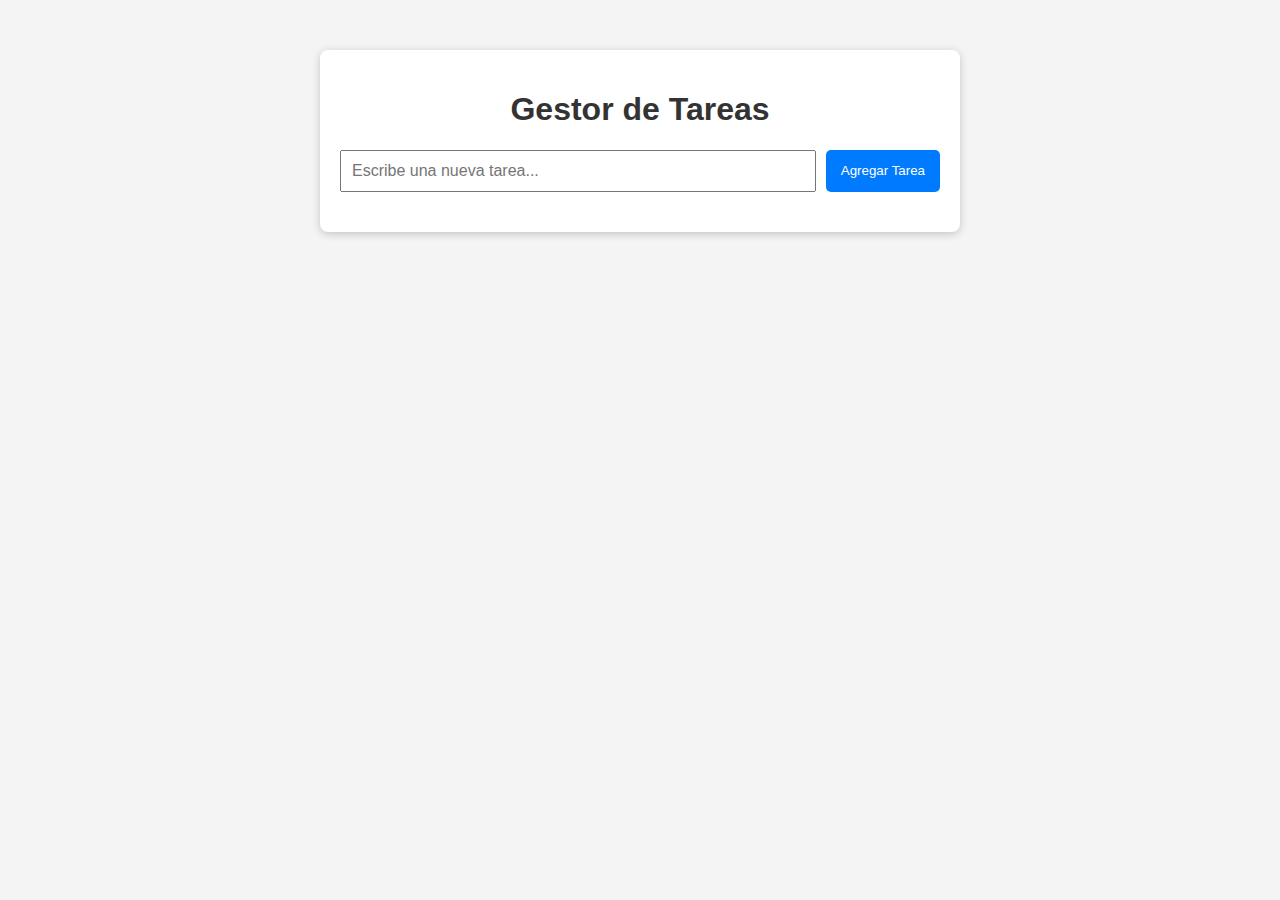
<file: Actividad2/index.html>
<!DOCTYPE html>
<html lang="es">
<head>
    <meta charset="UTF-8">
    <meta name="viewport" content="width=device-width, initial-scale=1.0">
    <title>Gestor de Tareas</title>
    <link rel="stylesheet" href="styles.css">
</head>
<body>
    <div class="container">
        <h1>Gestor de Tareas</h1>
        <div class="input-container">
            <input type="text" id="taskInput" placeholder="Escribe una nueva tarea...">
            <button id="addTaskBtn">Agregar Tarea</button>
        </div>
        <ul id="taskList"></ul>
        <p id="errorMsg" class="error"></p>
    </div>
    <script src="app.js"></script>
</body>
</html>
</file>
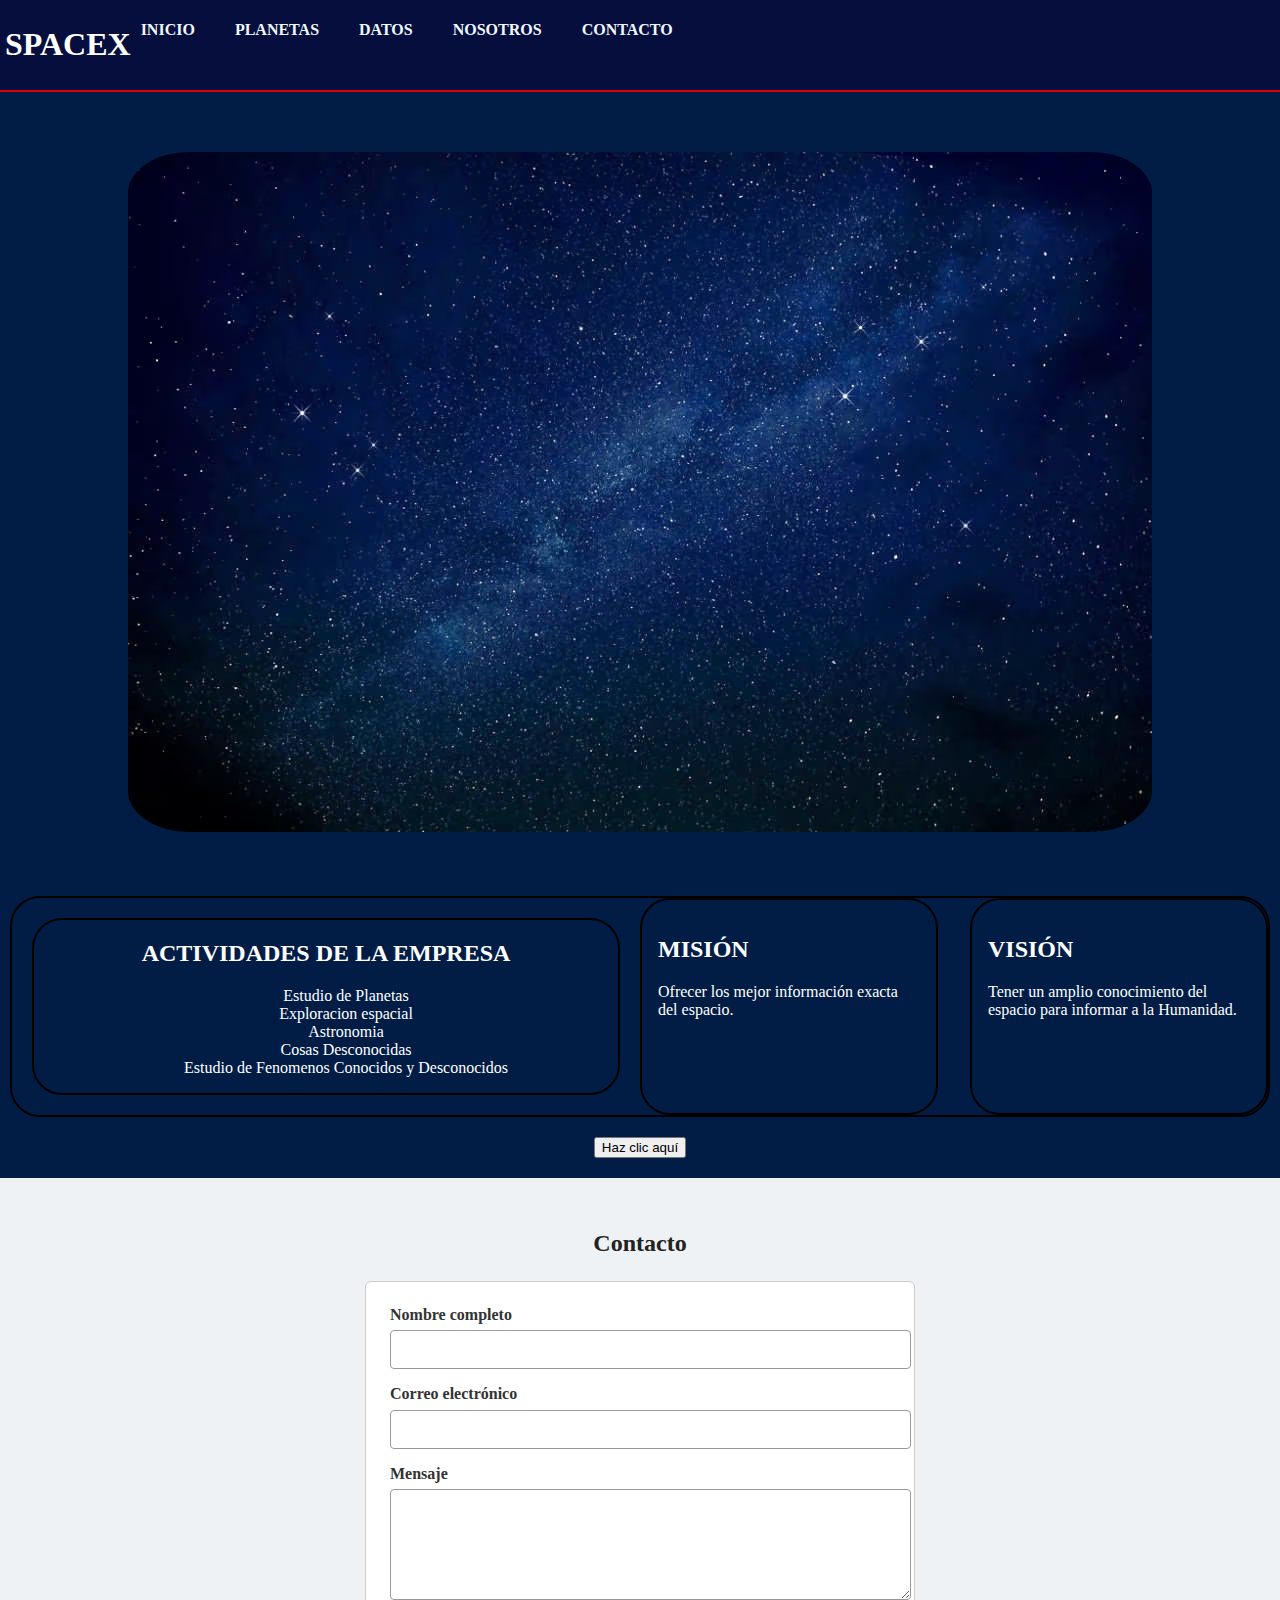
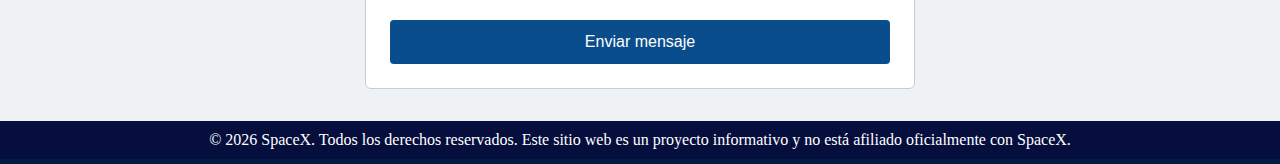
<file: IndexHome.html>
<!DOCTYPE html>
<html lang="es">
<head>
    <meta charset="UTF-8">
    <meta name="viewport" content="width=device-width, initial-scale=1.0">
    <link rel="stylesheet" href="IndexHomeCss.css">
    <script src="IndexHomeScript.js"></script>
    <title>SPACEX</title>
</head>
<body>

<header class="menu_despliegue">
    <nav>
        <div id="logo">
            <h1>SPACEX</h1>
        </div>
        <div id="menu">
            <ul>
                <li><a href="#">INICIO</a></li>
                <li><a href="#">PLANETAS</a></li>
                <li><a href="#">DATOS</a></li>
                <li><a href="#">NOSOTROS</a></li>
                <li><a href="#">CONTACTO</a></li>
            </ul>
        </div>
    </nav>
</header>
<div id = "SpaceHomeImg">
    <img src="SpaceX1.jpg">
</div>
<section class="contenido-info">
    <div class="actividades">
        <div>
            <h2>ACTIVIDADES DE LA EMPRESA</h2>
        </div>
        <ul>
            <li>Estudio de Planetas</li>
            <li>Exploracion espacial </li>
            <li>Astronomia</li>
            <li>Cosas Desconocidas </li>
            <li>Estudio de Fenomenos Conocidos y Desconocidos</li>
        </ul>
    </div>
<section class="mision-vision">
    <div class="mision">
        <h2> MISIÓN</h2>
        <p>Ofrecer los mejor información exacta del espacio.</p>
    </div>
    <div class="vision">
        <h2> VISIÓN</h2>
        <p>Tener un amplio conocimiento del espacio para informar a la Humanidad.</p>
    </div> 
</section>
</section>
<button id = "miBoton" >Haz clic aquí</button>
<section id="contacto">
    <h2>Contacto</h2>

    <form id="formulario-contacto" action="#" method="post">
        <div class="campo-formulario">
            <label for="nombre">Nombre completo</label>
            <input type="text" id="nombre" name="nombre" required>
        </div>

        <div class="campo-formulario">
            <label for="email">Correo electrónico</label>
            <input type="email" id="email" name="email" required>
        </div>

        <div class="campo-formulario">
            <label for="mensaje">Mensaje</label>
            <textarea id="mensaje" name="mensaje" rows="5" required></textarea>
        </div>

        <button type="submit">Enviar mensaje</button>
    </form>
</section>
</body>
<footer>
    <text>© 2026 SpaceX. Todos los derechos reservados.
        Este sitio web es un proyecto informativo y no está afiliado oficialmente con SpaceX.</text>
</footer>
</html>
</file>
<file: Actividad2/styles.css>
body {
    font-family: Arial, sans-serif;
    background: #f4f4f4;
    margin: 0;
    padding: 0;
}

.container {
    max-width: 600px;
    margin: 50px auto;
    background: #fff;
    padding: 20px;
    border-radius: 8px;
    box-shadow: 0 2px 8px rgba(0,0,0,0.2);
}

h1 {
    text-align: center;
    color: #333;
}

.input-container {
    display: flex;
    justify-content: space-between;
    margin-bottom: 20px;
}

input {
    flex: 1;
    padding: 10px;
    font-size: 16px;
}

button {
    padding: 10px 15px;
    margin-left: 10px;
    background: #007bff;
    color: white;
    border: none;
    cursor: pointer;
    border-radius: 5px;
}

button:hover {
    background: #0056b3;
}

ul {
    list-style: none;
    padding: 0;
}

li {
    display: flex;
    justify-content: space-between;
    align-items: center;
    background: #eee;
    margin-bottom: 10px;
    padding: 10px;
    border-radius: 5px;
}

.error {
    color: red;
    text-align: center;
}
</file>
<file: IndexHomeCss.css>
.menu_despliegue {
    border-bottom: 2px solid #DC0000;
    padding: 5px;
    text-align: left;
    color: white;
    display: flex;
    background-color: #050E3C;
}

.menu_despliegue nav {
    display: flex;
}

#logo {
    justify-content: left;
}

#menu {
    justify-content: center;
}

.menu_despliegue nav ul {
    list-style: none;
    padding: 0;
    display: flex;
    align-items: center;
    gap: 20px;
}

.menu_despliegue nav ul li a {
    text-decoration: none;
    font-weight: bold;
    padding: 5px 10px;
    color: aliceblue;
}

.menu_despliegue nav ul li a:hover {
    color: #1abc9c;
}

body {
    margin: 0;
    background-color: #011d45;
    color: white;
}

#SpaceHomeImg {
    margin-top: 60px;
    margin-bottom: 60px;
    text-align: center;
}

#SpaceHomeImg img {
    border-radius: 6%;
}

.contenido-info {
    margin: 10px;
    display: grid;
    grid-template-columns: repeat(2, 1fr);
    border: 2px solid #000;
    border-radius: 30px;
}

.actividades {
    margin: 20px;
    text-align: center;
    border: 2px solid #000;
    border-radius: 30px;
}

.actividades ul li {
    list-style: none;
}

.mision-vision {
    display: grid;
    grid-template-columns: repeat(2, 1fr);
    gap: 2rem;
}

.mision, .vision {
    border: 2px solid #000;
    border-radius: 30px;
    padding: 1rem;
}

footer {
    text-align: center;
    padding: 10px;
    background-color: #050E3C;
}

#miBoton {
    display: flex;
    justify-content: center;
    align-items: center;
    margin: 20px auto;
}

#contacto {
    padding: 2rem;
    background-color: #eef2f5;
}

#contacto h2 {
    text-align: center;
    margin-bottom: 1.5rem;
    color: #222;
}

#formulario-contacto {
    max-width: 500px;
    margin: 0 auto;
    background-color: #fff;
    padding: 1.5rem;
    border-radius: 6px;
    border: 1px solid #ccc;
}

.campo-formulario {
    margin-bottom: 1rem;
}

.campo-formulario label {
    display: block;
    margin-bottom: 0.4rem;
    font-weight: bold;
    color: #333;
}

.campo-formulario input,
.campo-formulario textarea {
    width: 100%;
    padding: 0.6rem;
    font-size: 1rem;
    border: 1px solid #999;
    border-radius: 4px;
}

#formulario-contacto button {
    width: 100%;
    background-color: #0a4d8c;
    color: white;
    border: none;
    padding: 0.8rem;
    font-size: 1rem;
    border-radius: 4px;
    cursor: pointer;
}

#formulario-contacto button:hover {
    background-color: #083b6d;
}

@media (max-width: 480px) {
    #contacto {
        padding: 1.5rem 1rem;
    }

    #formulario-contacto {
        padding: 1rem;
    }
}
</file>
